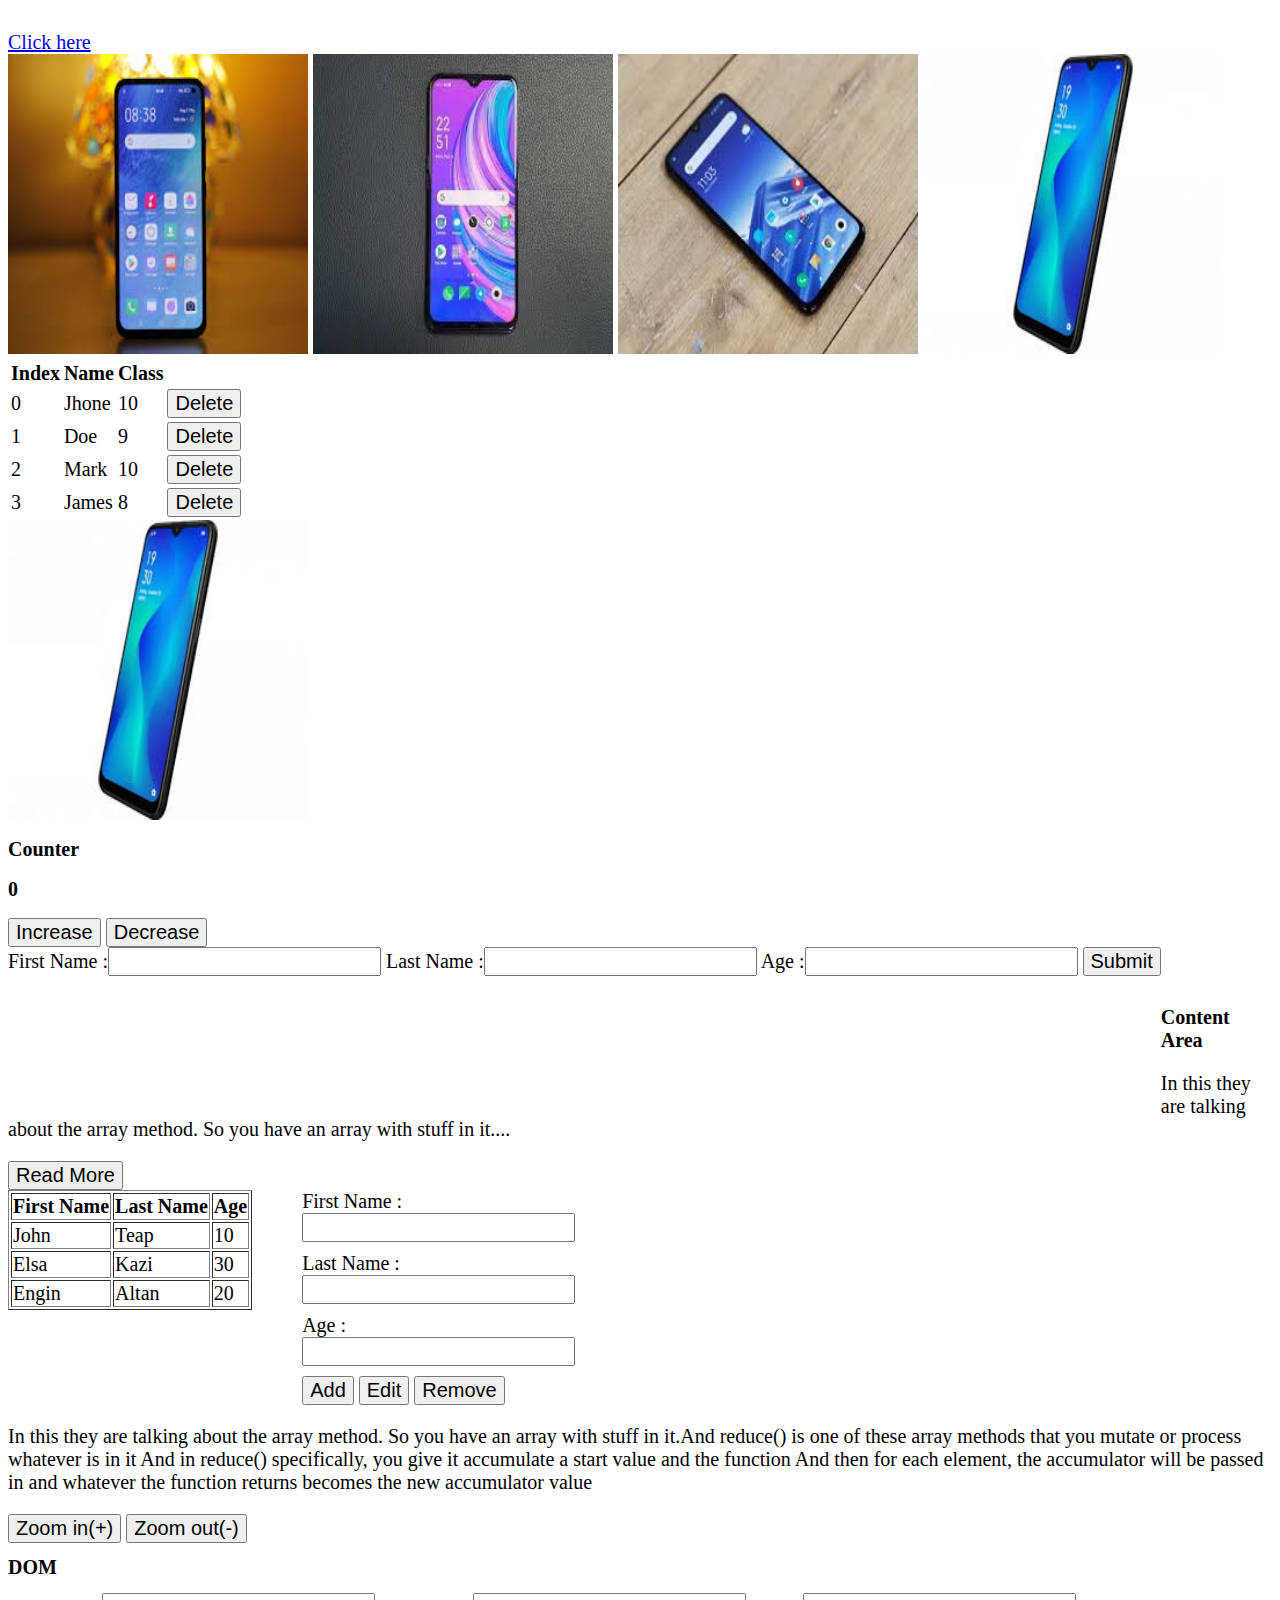
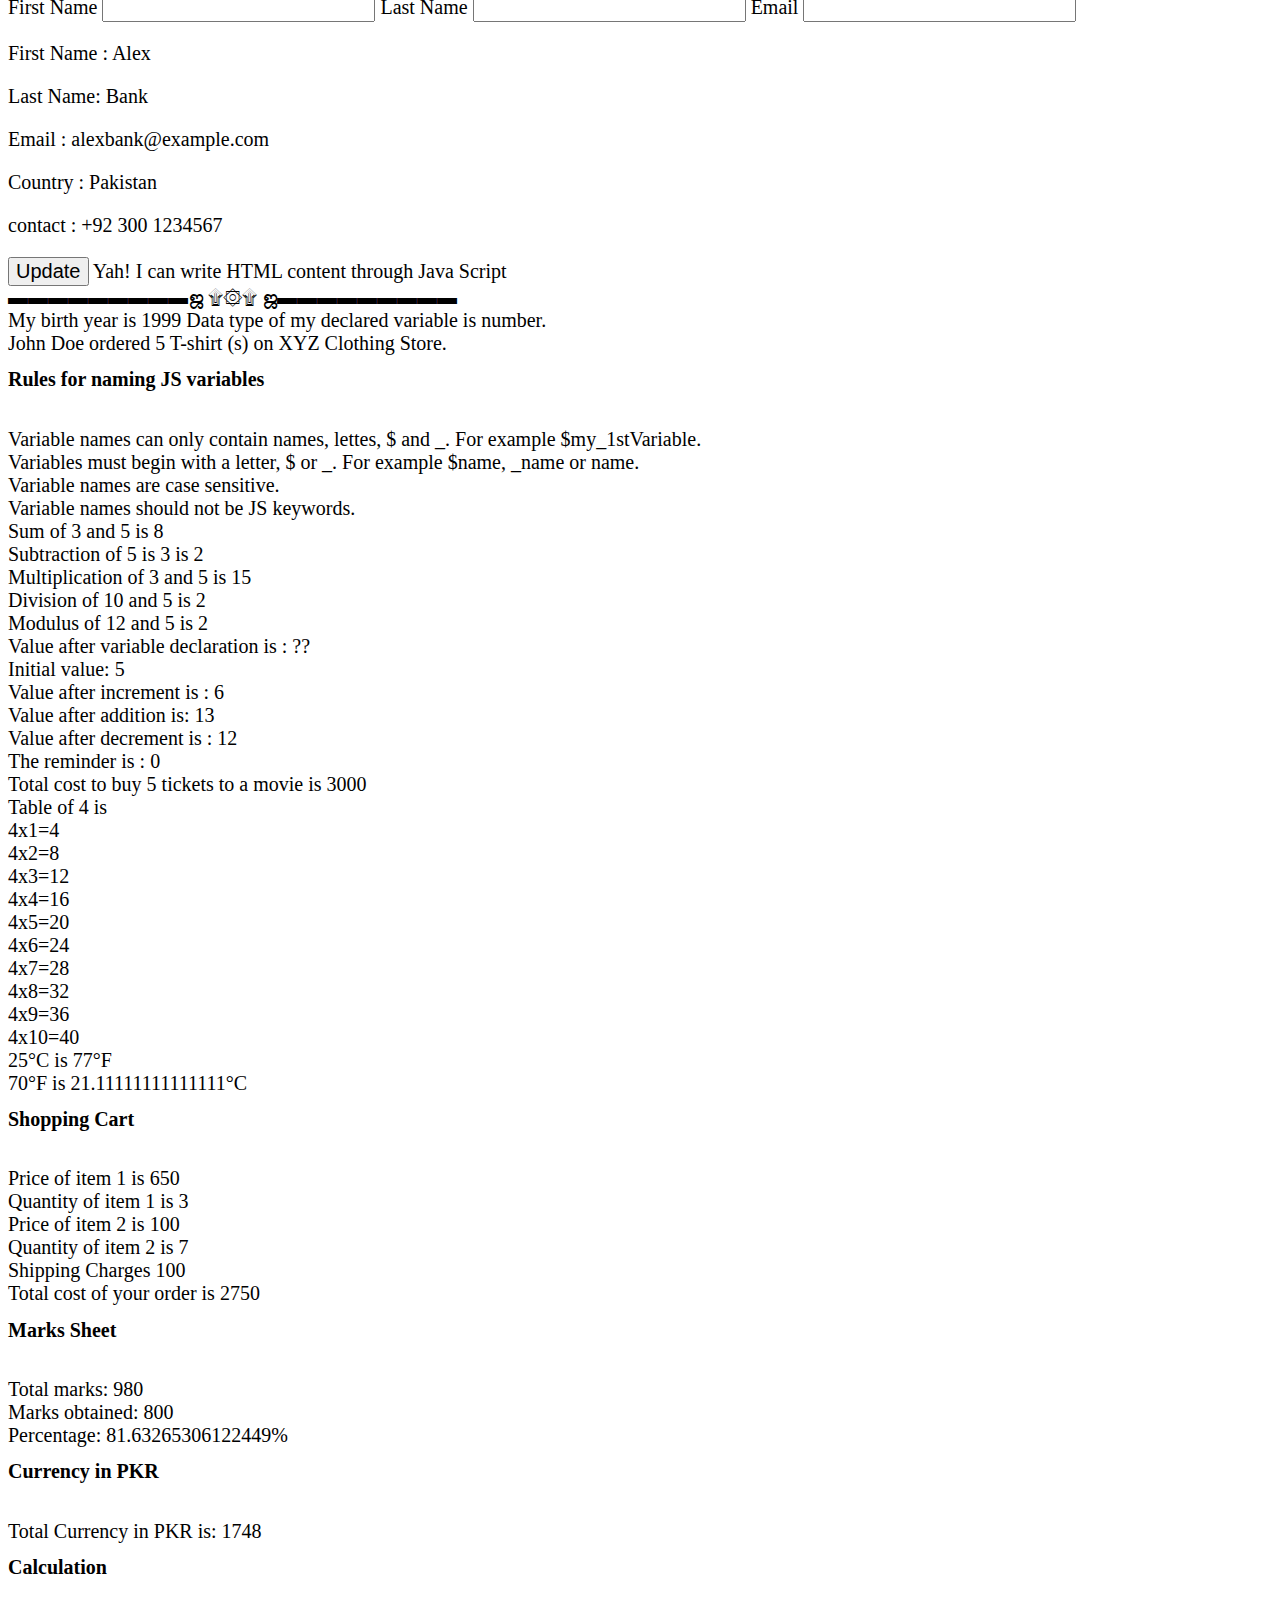
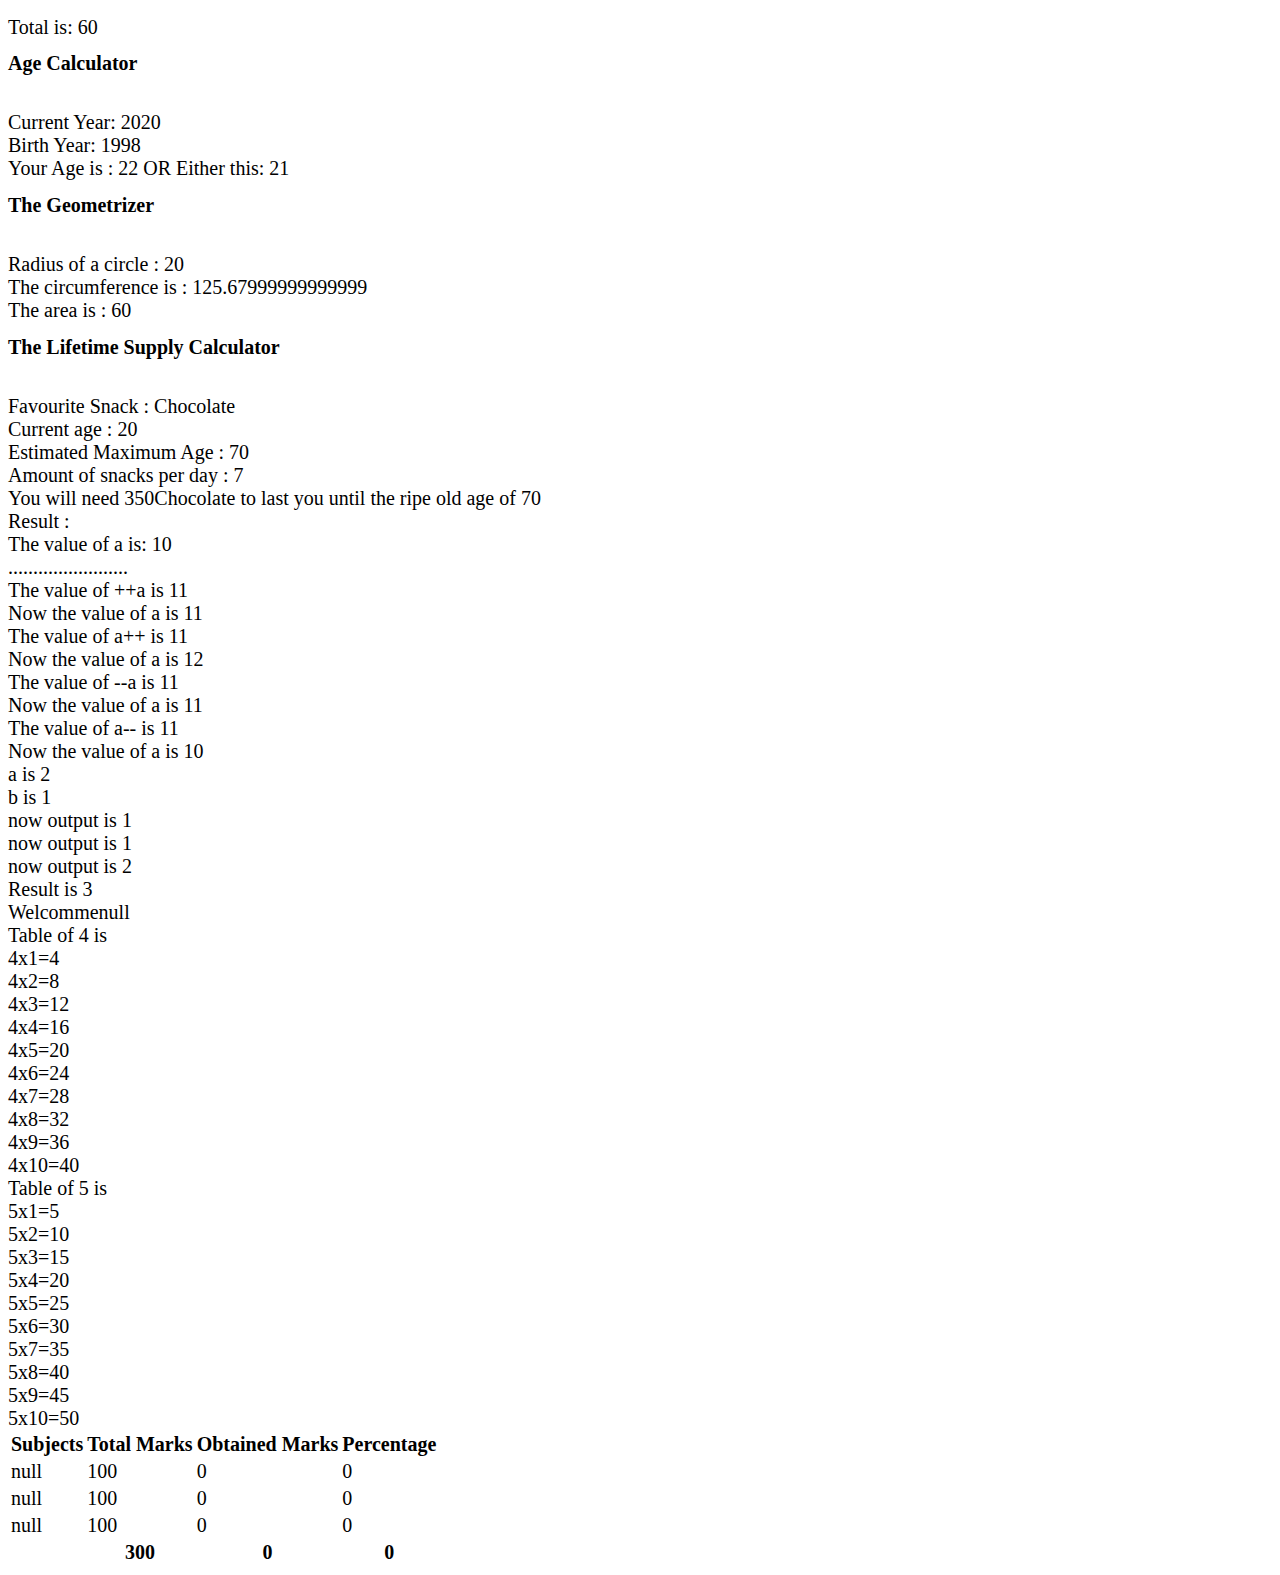
<file: index.html>
<!DOCTYPE html>
<html lang="en">
<head>
    <meta charset="UTF-8">
    <meta name="viewport" content="width=device-width, initial-scale=1.0">
    <title>JS ASsingment chap 1-67</title>
    <link rel="stylesheet" href="style.css">
</head>
<body>
    <br>
    <a href="JavaScriptvoid(0)" onclick="foo()">Click here</a>
    <br>
    <img src="images/mobile 2.jpg" alt="" onclick="thanks()">
    <img src="images/mobile.jpg" alt="" onclick="thanks()">
    <img src="images/mobile3.jpg" alt="" onclick="thanks()">
    <img src="images/mobile4.jpg" alt="" onclick="thanks()">
    <table>
        <tr>
        <th>Index</th>
        <th>Name</th>
        <th>Class</th>
        <th></th>
        </tr>
        <tr id="first">
        <td>0</td>
        <td>Jhone</td>
        <td>10</td>
        <td><button onclick="del4()">Delete</button></td>
        </tr>
        <tr id="second">
            <td>1</td>
            <td>Doe</td>
            <td>9</td>
            <td><button onclick="del1()">Delete</button></td>
            </tr>
            <tr id="third">
                <td>2</td>
                <td>Mark</td>
                <td>10</td>
                <td><button onclick="del2()">Delete</button></td>
                </tr>
                <tr id="fourth">
                    <td>3</td>
                    <td>James</td>
                    <td>8</td>
                    <td><button onclick="del3()">Delete</button></td>
                    </tr>
        
        
        </table>

        <img src="images/mobile4.jpg" alt="" onmouseover="changeImage()" id="img" onmouseout="changeImageBefore()">
    <h1>Counter</h1>
    <h2 id="show">0</h2>
    <button onclick="inc()" id="add">Increase</button>
    <button onclick="dec()" id="sub">Decrease</button>
    <br>
    <div class="tab tab-3">
        First Name :<input type="text" name="finame" id="finame">
        Last Name :<input type="text" name="laname" id="laname">
        Age :<input type="number" name="agee" id="agee">
        
        <button onclick="addHtml();">Submit</button>
       <p id="subt"></p><br>
       <p id="subt1">
       </p><br>
       <p id="subt2"></p><br>
    </div>
    
   
   <br>
  <br>
    <h1>Content Area</h1>
    <p id="txt">In this they are talking about the array method. So you have an array with stuff in it.... <span id="dot"></span>
        <span id="more">
        And reduce() is one of these array methods that you mutate or process whatever is in it
        And in reduce() specifically, you give it accumulate a start value and the function
        And then for each element, the accumulator will be passed in and whatever the function returns becomes the new accumulator value </span>
    </p>


    
    <button type="button" id="read" onclick="read()">Read More</button>
    <div class="container">
        <div class="tab tab-1">
            <table id="table" border="1">
                <tr>
                    <th>First Name</th>
                    <th>Last Name</th>
                    <th>Age</th>
                </tr>
                <tr>
                    <td>John</td>
                    <td>Teap</td>
                    <td>10</td>
                </tr>
                <tr>
                    <td>Elsa</td>
                    <td>Kazi</td>
                    <td>30</td>
                </tr>
                <tr>
                    <td>Engin</td>
                    <td>Altan</td>
                    <td>20</td>
                </tr>
            </table>
        </div>
        <div class="tab tab-2">
            First Name :<input type="text" name="fname" id="fname">
            Last Name :<input type="text" name="lname" id="lname">
            Age :<input type="number" name="age" id="age">
            
            <button onclick="addHtmlTableRow();">Add</button>
            <button onclick="editHtmlTbleSelectedRow();">Edit</button>
            <button onclick="removeSelectedRow();">Remove</button>
        </div>
    </div>
   

    <p id="zom">
        In this they are talking about the array method. So you have an array with stuff in it.And reduce() is one of these array methods that you mutate or process whatever is in it
        And in reduce() specifically, you give it accumulate a start value and the function
        And then for each element, the accumulator will be passed in and whatever the function returns becomes the new accumulator value
    </p>
        <button onclick="inz()">Zoom in(+)</button>
        <button onclick="out()">Zoom out(-)</button>


        <div> <h1> DOM </h1> <div id="form_content" class="content"> <label for="first_name">First Name</label> <input type="text" id="first_name"/> <label for="last_name">Last Name</label> <input type="text" id="last_name"/> <label for="email">Email</label> <input type="text" id="email"/> </div><div id="main_content" class="content"> <p class="render"> First Name : Alex</p><p class="render" id="lastName">Last Name: Bank</p><p class="render"> Email : alexbank@example.com</p><p class="render"> Country : Pakistan </p><p class="render"> contact : +92 300 1234567</p></div></div>
    <button onclick="chng()">Update</button>

    
    <script src="app.js"></script>
</body>
</html>
</file>
<file: style.css>
img{
    width: 300px;
    height: 300px;
}
#more{
    display: none;
}
*{
    font-size: 20px;
}
.container{overflow: hidden}
.tab{float: left;}
.tab-2{margin-left: 50px}
.tab-2 input{display: block;margin-bottom: 10px}
tr{transition:all .25s ease-in-out}
tr:hover{background-color:#EEE;cursor: pointer}
.imge{
    width: 100px;
    height: 100px;
}
.bigImage{
    width: 450px;
    height: 500px;
}
</file>
